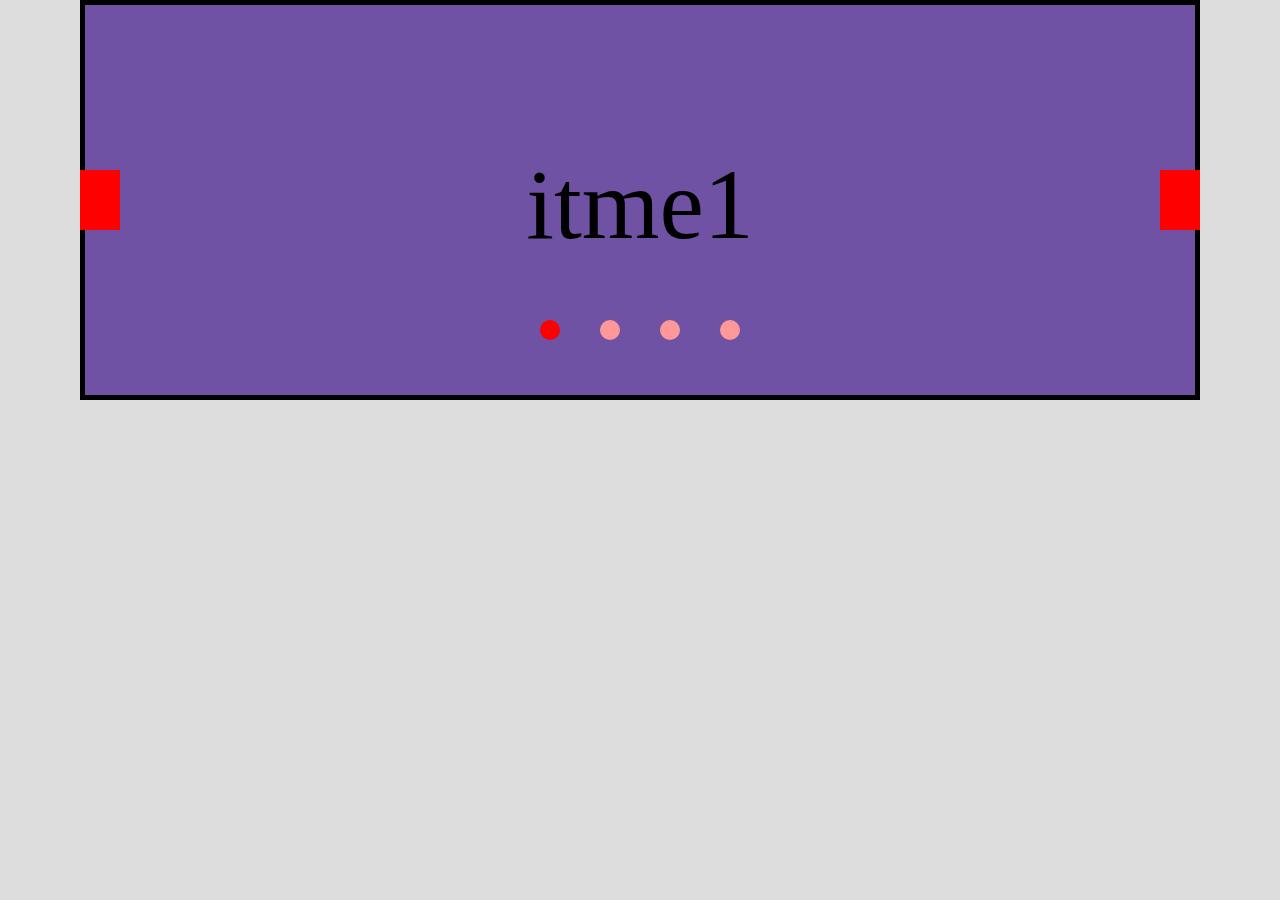
<file: 2/banner.html>
<!DOCTYPE html>
<html lang="en">
<head>
    <meta charset="UTF-8">
    <meta name="viewport" content="width=device-width, initial-scale=1.0">
    <meta http-equiv="X-UA-Compatible" content="ie=edge">
    <title>Document</title>
    <link rel="stylesheet" href="libs/gp6.banner.css">
    <style>
        /*使用者的身份去编写css*/
        body{
            background: #ddd;
        }
    </style>
</head>
<body>
    <div class="gp6-banner-container">
        <!--轮播图 主体-->
        <div class="gp6-banner-wrapper">
            <div class="gp6-banner-item gp6-active">itme1</div>
            <div class="gp6-banner-item">itme2</div>
            <div class="gp6-banner-item">itme3</div>
            <div class="gp6-banner-item">itme4</div>
        </div>
        <!--轮播图 分页按钮-->
        <div class="gp6-banner-pagination"></div>
        <!--轮播图 前后按钮-->
        <div class="gp6-button-prev"></div>
        <div class="gp6-button-next"></div>
        
    </div>
    <script src="libs/jquery-3.3.1.js"></script>
    <script src="libs/jquery.banner.js"></script>
    <script>
        //轮播图插件;
        $(function(){
            $(".gp6-banner-container")
            .gpBanner(".gp6-banner-wrapper",{
                navigation: {
                    nextEl: '.gp6-button-next',
                    prevEl: '.gp6-button-prev',
                },
                pagination:{
                    el:".gp6-banner-pagination"
                },
                direction:"scroll",
                loop:true
            }) 

 

        })
    </script>
</body>
</html>
</file>
<file: 2/libs/gp6.banner.css>
/*插件开发人员 编写的css*/
*{
    margin: 0;
    padding: 0;
}
li{
    list-style: none;
}
.gp6-banner-container{
    width: 1120px;
    height: 400px;
    margin-left: auto;
    margin-right: auto;
    position: relative;
}
.gp6-banner-wrapper{
    width: 1120px;
    height: 400px;
    position: relative;
    overflow: hidden;
}
.gp6-banner-item{
    width: 1120px;
    height: 400px;
    position : absolute;
    text-align: center;
    line-height: 400px;
    font-size: 100px;
    background: #fff;
    box-sizing: border-box;
    border: 5px solid #000;
}
.gp6-banner-item.gp6-active{
    z-index: 2;
}
.gp6-banner-pagination{
    width: 80%;
    height:20px;
    position: absolute;
    z-index: 999;
    top:80%;
    left:10%;
    text-align: center;
}

.gp6-banner-pagination span{
    display: inline-block;
    height: 20px;
    width: 20px;
    border-radius: 50%;
    background: #f99;
    margin-left: 40px;
}
.gp6-banner-pagination span.gp6-active{
    background: red;
}
.gp6-banner-pagination span:first-child{
    margin-left: 0; 
}

.gp6-button-prev,.gp6-button-next{
    height: 60px;
    width: 40px;
    background:red;
    position: absolute;
    z-index: 999;
}

.gp6-button-prev{
    left: 0;
    top: 50%;
    margin-top: -30px;
}
.gp6-button-next{
    right: 0;
    top: 50%;
    margin-top: -30px;
}
</file>
